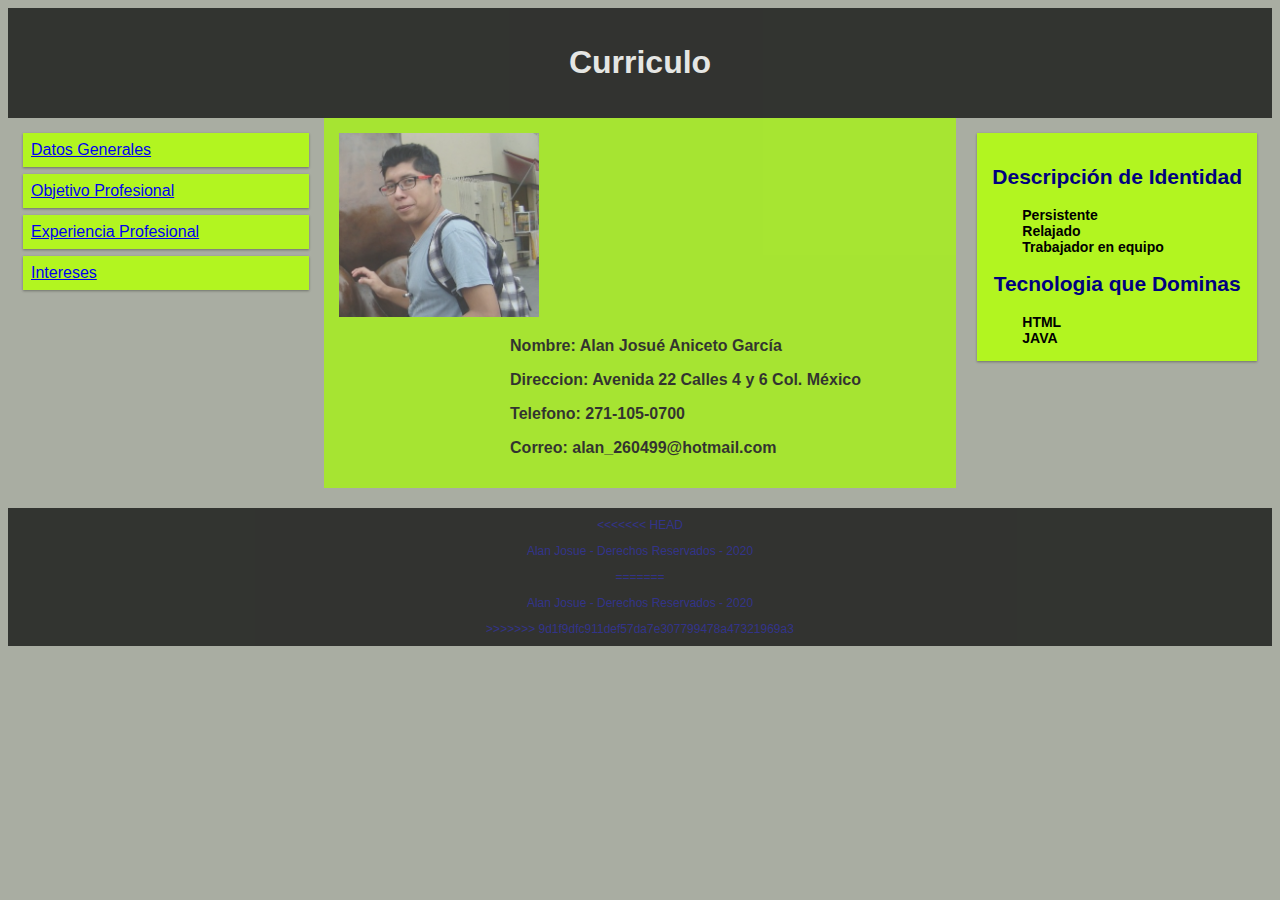
<file: index.html>
<!DOCTYPE html>
<html>
<head>
<meta name="viewport" content="width=device-width, initial-scale=1.0">
<link rel="stylesheet" type="text/css" href="style.css">
</head>
<body>

<div class="header">
  <h1 class="new">Curriculo</h1>
</div>

<div class="row">

<div class="col-3 menu">
  <ul>
    <li><a href="index.html"> Datos Generales</a></li>
    <li><a href="objetivos.html">Objetivo Profesional</a> </li>
    <li><a href="experiencia.html">Experiencia Profesional</a> </li>
    <li><a href="intereses.html">Intereses</a> </li>
  </ul>
</div>






<div id="Datos Generales" class="col-6">

<div class="imagen">
 <img src="Alan.jpg" width="200" >
</div>

<div  class="date">
  <p>Nombre: Alan Josué Aniceto García</p>
  <p>Direccion: Avenida 22 Calles 4 y 6 Col. México</p>
  <p>Telefono: 271-105-0700</p>
  <p>Correo: alan_260499@hotmail.com</p>
  </div>
</div>


<div class="col-3 right">
  <div class="aside">
    <h2>Descripción de Identidad</h2>
    <div class="lista1">
        <li class="lista1">Persistente</li>
        <li class="lista1">Relajado</li>
        <li class="lista1">Trabajador en equipo</li>
        <li class="lista1"></li>

    </div>

    <h2>Tecnologia que Dominas</h2>
    <div class="lista1">
        <li class="lista1">HTML</li>
        <li class="lista1">JAVA</li>
        <li class="lista1"></li>
        

    </div>
  </div>
</div>

</div>

<div class="footer">
<<<<<<< HEAD
  <p>Alan Josue - Derechos Reservados - 2020</p>
=======
   <p>Alan Josue - Derechos Reservados - 2020</p>

>>>>>>> 9d1f9dfc911def57da7e307799478a47321969a3
</div>

</body>
</html>
</file>
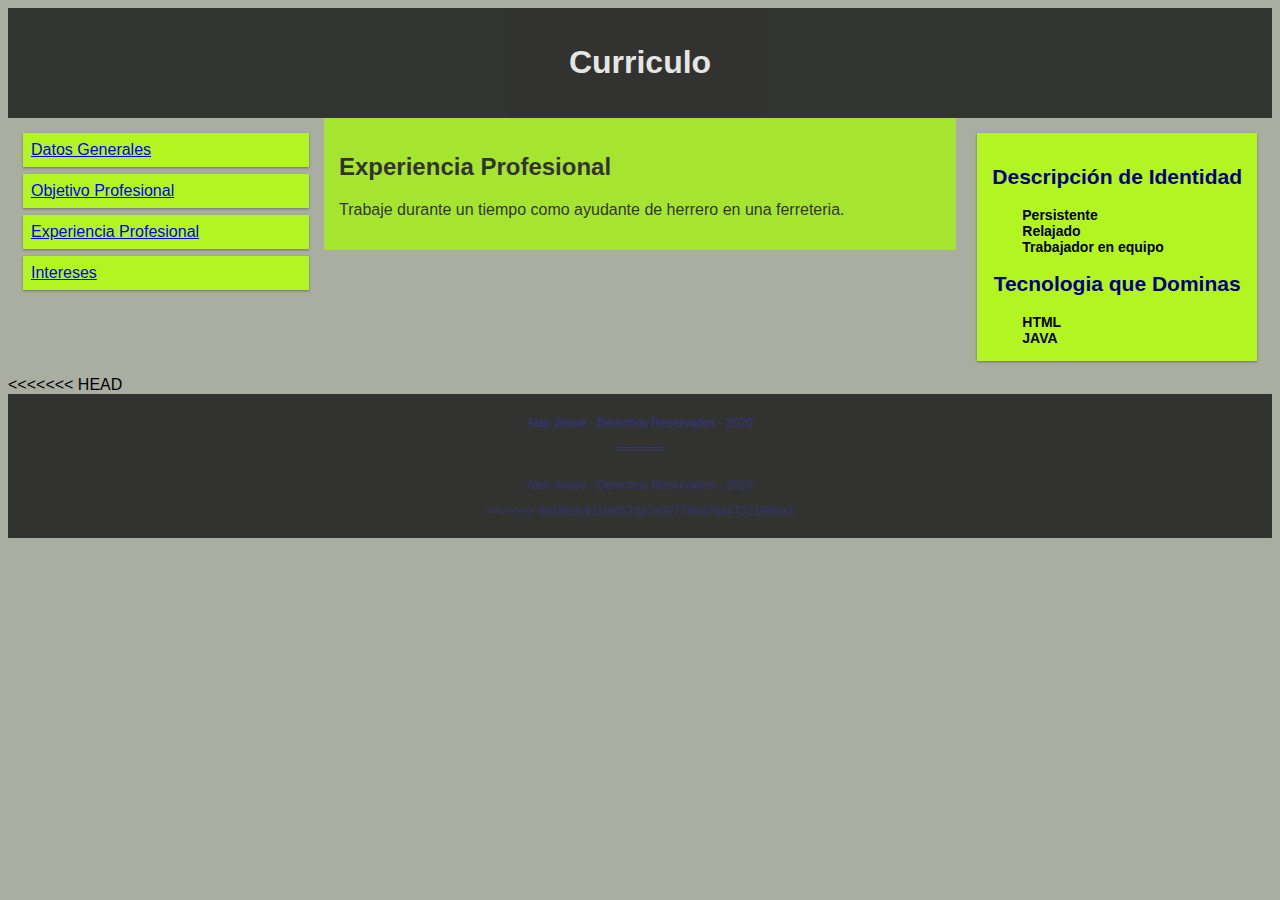
<file: experiencia.html>
<!DOCTYPE html>
<html>
<head>
<meta name="viewport" content="width=device-width, initial-scale=1.0">
<link rel="stylesheet" type="text/css" href="style.css">
</head>
<body>

<div class="header">
  <h1 class="new">Curriculo</h1>
</div>

<div class="row">

<div class="col-3 menu">
  <ul>
    <li><a href="index.html"> Datos Generales</a></li>
    <li><a href="objetivos.html">Objetivo Profesional</a> </li>
    <li><a href="experiencia.html">Experiencia Profesional</a> </li>
    <li><a href="intereses.html">Intereses</a> </li>
  </ul>
</div>






<div  class="col-6">
<h2>Experiencia Profesional</h2>
<p class="obj">Trabaje durante un tiempo como ayudante de herrero en una ferreteria.</p>

</div>


<div class="col-3 right">
  <div class="aside">
    <h2>Descripción de Identidad</h2>
    <div class="lista1">
        <li class="lista1">Persistente</li>
        <li class="lista1">Relajado</li>
        <li class="lista1">Trabajador en equipo</li>
        <li class="lista1"></li>

    </div>

    <h2>Tecnologia que Dominas</h2>
    <div class="lista1">
        <li class="lista1">HTML</li>
        <li class="lista1">JAVA</li>
        <li class="lista1"></li>
        

    </div>
  </div>
</div>

</div>

<<<<<<< HEAD
<div class="footer">
  <p>Alan Josue - Derechos Reservados - 2020</p>
=======
<div class="footer"> <p>Alan Josue - Derechos Reservados - 2020</p>

>>>>>>> 9d1f9dfc911def57da7e307799478a47321969a3
</div>

</body>
</html>
</file>
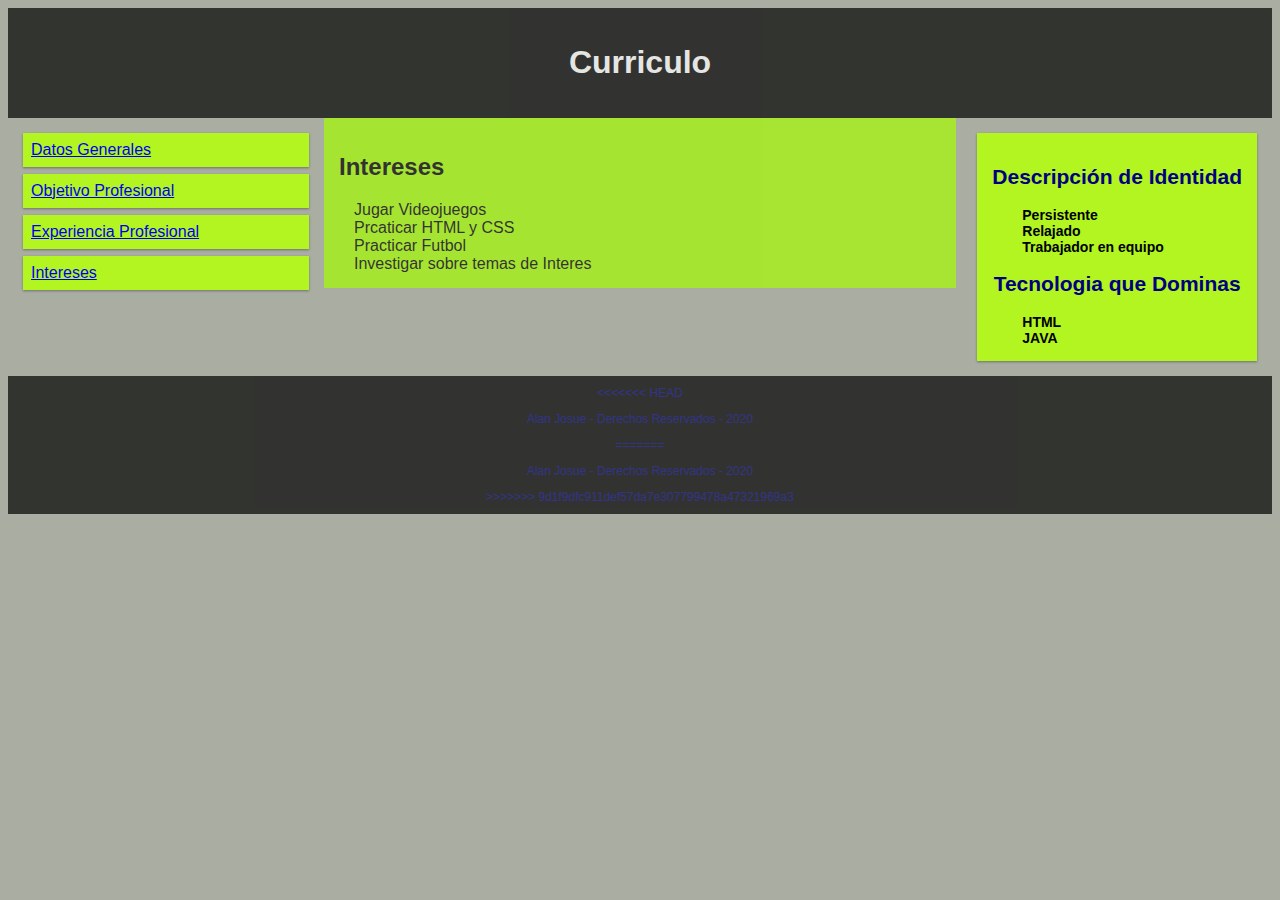
<file: intereses.html>
<!DOCTYPE html>
<html>
<head>
<meta name="viewport" content="width=device-width, initial-scale=1.0">
<link rel="stylesheet" type="text/css" href="style.css">
</head>
<body>

<div class="header">
  <h1 class="new">Curriculo</h1>
</div>

<div class="row">

<div class="col-3 menu">
  <ul>
    <li><a href="index.html"> Datos Generales</a></li>
    <li><a href="objetivos.html">Objetivo Profesional</a> </li>
    <li><a href="experiencia.html">Experiencia Profesional</a> </li>
    <li><a href="intereses.html">Intereses</a> </li>
  </ul>
</div>






<div  class="col-6">
<h2>Intereses</h2>
<div>
        <li class="lista">Jugar Videojuegos</li>
        <li class="lista">Prcaticar HTML y CSS</li>
        <li class="lista">Practicar Futbol</li>
        <li class="lista">Investigar sobre temas de Interes</li>

    </div>
</div>


<div class="col-3 right">
  <div class="aside">
    <h2>Descripción de Identidad</h2>
    <div class="lista1">
        <li class="lista1">Persistente</li>
        <li class="lista1">Relajado</li>
        <li class="lista1">Trabajador en equipo</li>
        <li class="lista1"></li>

    </div>

    <h2>Tecnologia que Dominas</h2>
    <div class="lista1">
        <li class="lista1">HTML</li>
        <li class="lista1">JAVA</li>
        <li class="lista1"></li>
        

    </div>
  </div>
</div>

</div>

<div class="footer">
<<<<<<< HEAD
  <p>Alan Josue - Derechos Reservados - 2020</p>
=======
   <p>Alan Josue - Derechos Reservados - 2020</p>

>>>>>>> 9d1f9dfc911def57da7e307799478a47321969a3
</div>

</body>
</html>
</file>
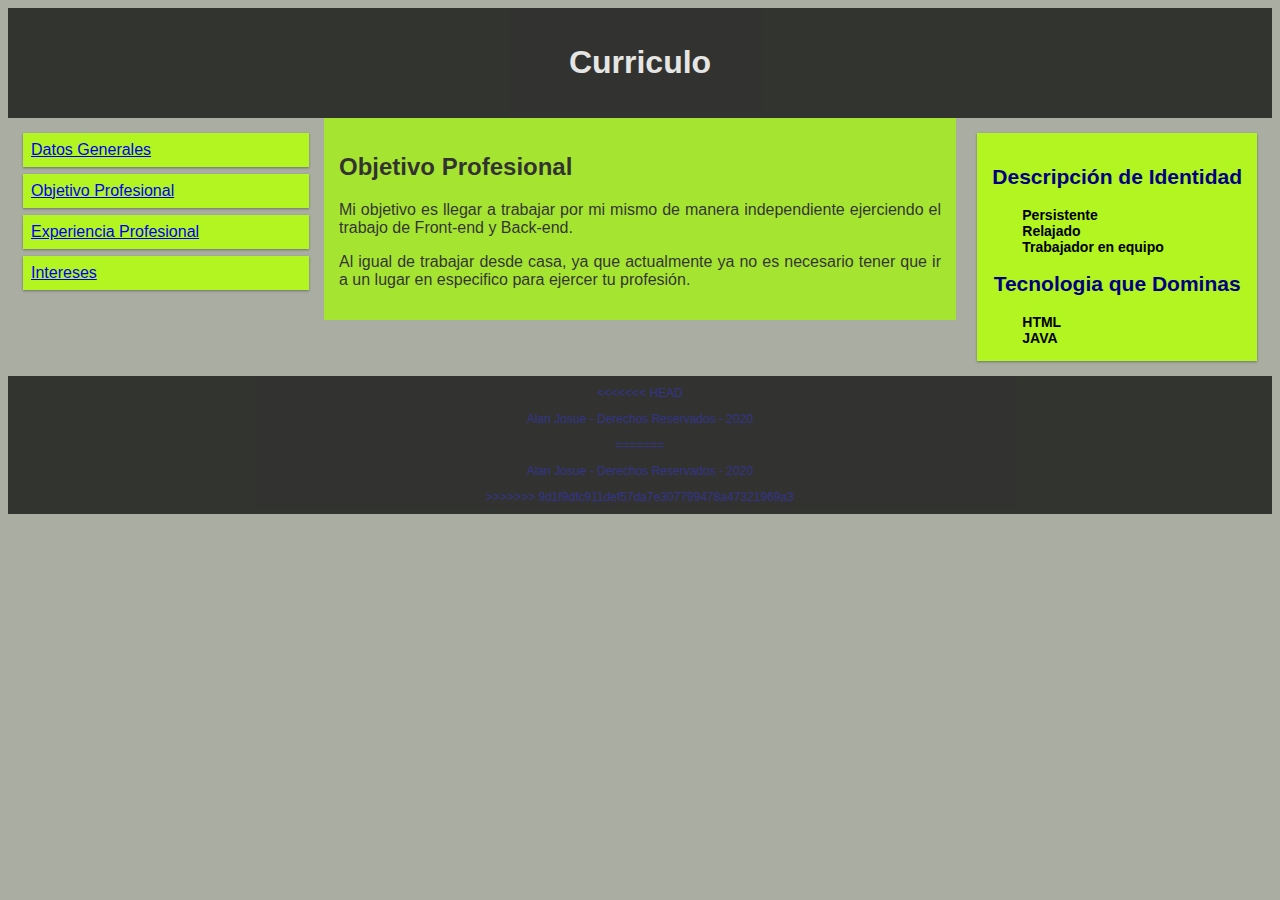
<file: objetivos.html>
<!DOCTYPE html>
<html>
<head>
<meta name="viewport" content="width=device-width, initial-scale=1.0">
<link rel="stylesheet" type="text/css" href="style.css">
</head>
<body>

<div class="header">
  <h1 class="new">Curriculo</h1>
</div>

<div class="row">

<div class="col-3 menu">
  <ul>
    <li><a href="index.html"> Datos Generales</a></li>
    <li><a href="objetivos.html">Objetivo Profesional</a> </li>
    <li><a href="experiencia.html">Experiencia Profesional</a> </li>
    <li><a href="intereses.html">Intereses</a> </li>
  </ul>
</div>






<div  class="col-6">
<h2>Objetivo Profesional</h2>
<p class="obj">Mi objetivo es llegar a trabajar por mi mismo de manera independiente ejerciendo el trabajo de Front-end y Back-end.</p>
<p class="obj">Al igual de trabajar desde casa, ya que actualmente ya no es necesario tener que ir a un lugar en especifico para ejercer tu profesión.</p>




</div>


<div class="col-3 right">
  <div class="aside">
    <h2>Descripción de Identidad</h2>
    <div class="lista1">
        <li class="lista1">Persistente</li>
        <li class="lista1">Relajado</li>
        <li class="lista1">Trabajador en equipo</li>
        <li class="lista1"></li>

    </div>

    <h2>Tecnologia que Dominas</h2>
    <div class="lista1">
        <li class="lista1">HTML</li>
        <li class="lista1">JAVA</li>
        <li class="lista1"></li>
        

    </div>
  </div>
</div>

</div>

<div class="footer">
<<<<<<< HEAD
  <p>Alan Josue - Derechos Reservados - 2020</p>
=======
   <p>Alan Josue - Derechos Reservados - 2020</p>

>>>>>>> 9d1f9dfc911def57da7e307799478a47321969a3
</div>

</body>
</html>
</file>
<file: style.css>
* {
    box-sizing: border-box;
}
body{
    background-color: #A9ADA2;
}

.row::after {
    content: "";
    clear: both;
    display: block;
}
[class*="col-"] {
    float: left;
    padding: 15px;
}

html {
    font-family: "Lucida Sans", sans-serif;
}
.header {
    background-color:#000000 ;
    color: #000080;
    padding: 15px;
    text-align: center;
    opacity: 0.7; 
}

.new{

    color: white;
}

.menu ul {
    list-style-type: none;
    margin: 0;
    padding: 0;
}
.menu li {
    padding: 8px;
    margin-bottom: 7px;
    background-color: #B2F520 ;
    color: #000080;
    box-shadow: 0 1px 3px rgba(0,0,0,0.12), 0 1px 2px rgba(0,0,0,0.24);
}
.menu li:hover {
    background-color: #3B6D88;
}
.aside {
    background-color: #B2F520;
    padding: 15px;
    color: #000080;
    text-align: center;
    font-size: 14px;
    box-shadow: 0 1px 3px rgba(0,0,0,0.12), 0 1px 2px rgba(0,0,0,0.24);
    float: right;
}
.footer {
    background-color: #000000;
    color: #000080;
    text-align: center;
    font-size: 12px;
    padding: 10px;
    opacity: 0.7;

}
/* For desktop: */
.col-1 {width: 8.33%;}
.col-2 {width: 16.66%;}
.col-3 {width: 25%;}
.col-4 {width: 33.33%;}
.col-5 {width: 41.66%;}
.col-6 {width: 50%; 
       background-color: #A6FC03;
       opacity: 0.7;
       margin-bottom: 20px; 
}
.col-7 {width: 50%; 
       background-color: #A6FC03;
       opacity: 0.7;
       vertical-align: center;
}
.col-8 {width: 66.66%;}
.col-9 {width: 75%;}
.col-10 {width: 83.33%;}
.col-11 {width: 91.66%;}
.col-12 {width: 100%;}

@media only screen and (max-width: 768px) {
    /* For mobile phones: */
    [class*="col-"] {
        width: 100%;
    }
}


.lista1{

    list-style-type: none;
    text-align: left;
    margin-left: 15px;
    color: black;
    font-weight: bold;
}

.imagen{
    display: inline-block;
    border: 2px;
}
.date{

    float: right;
    margin-right: 80px;
    font-weight: bold;
}

.obj{

    text-align: justify;
}
.lista{

    list-style-type: none;
    margin-left: 15px;
}
</file>
